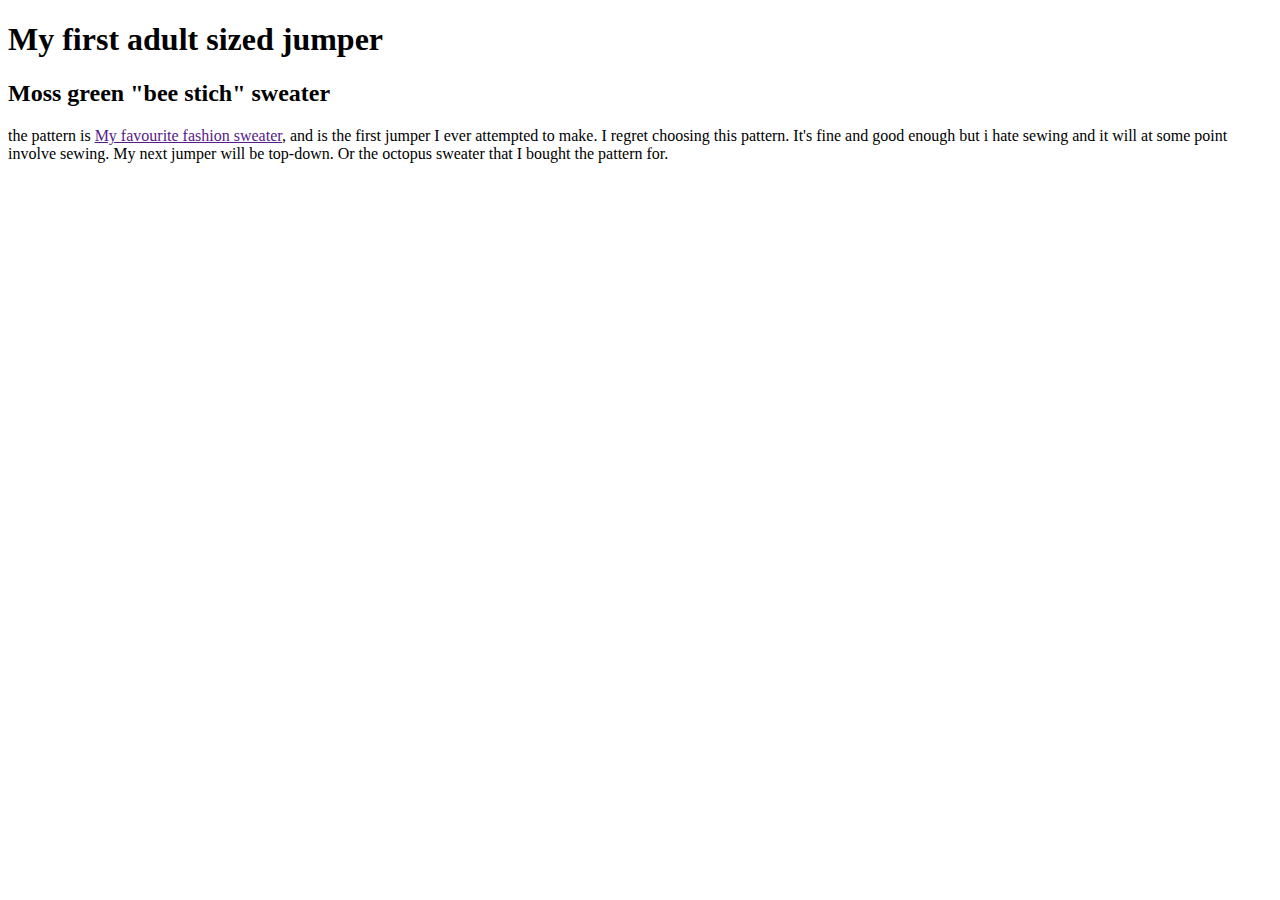
<file: currentprojects/beestitchgreensweater.html>
<!DOCTYPE html>
<html lang="en" dir="ltr">
  <head>
    <meta charset="utf-8">
    <title>Green (beestitch) Jumper</title>
  </head>
  <body>
    <h1>My first adult sized jumper</h1>
    <h2>Moss green "bee stich" sweater</h2>
    <!---- images of panels and wool go here --->
    <p>
      the pattern is <a href="">My favourite fashion sweater</a>, and is the first jumper I ever attempted to make. I regret choosing this pattern. It's fine and good enough but i hate sewing and it will at some point involve sewing. My next jumper will be top-down. Or the octopus sweater that I bought the pattern for. 
      </p>
  </body>
</html>
</file>
